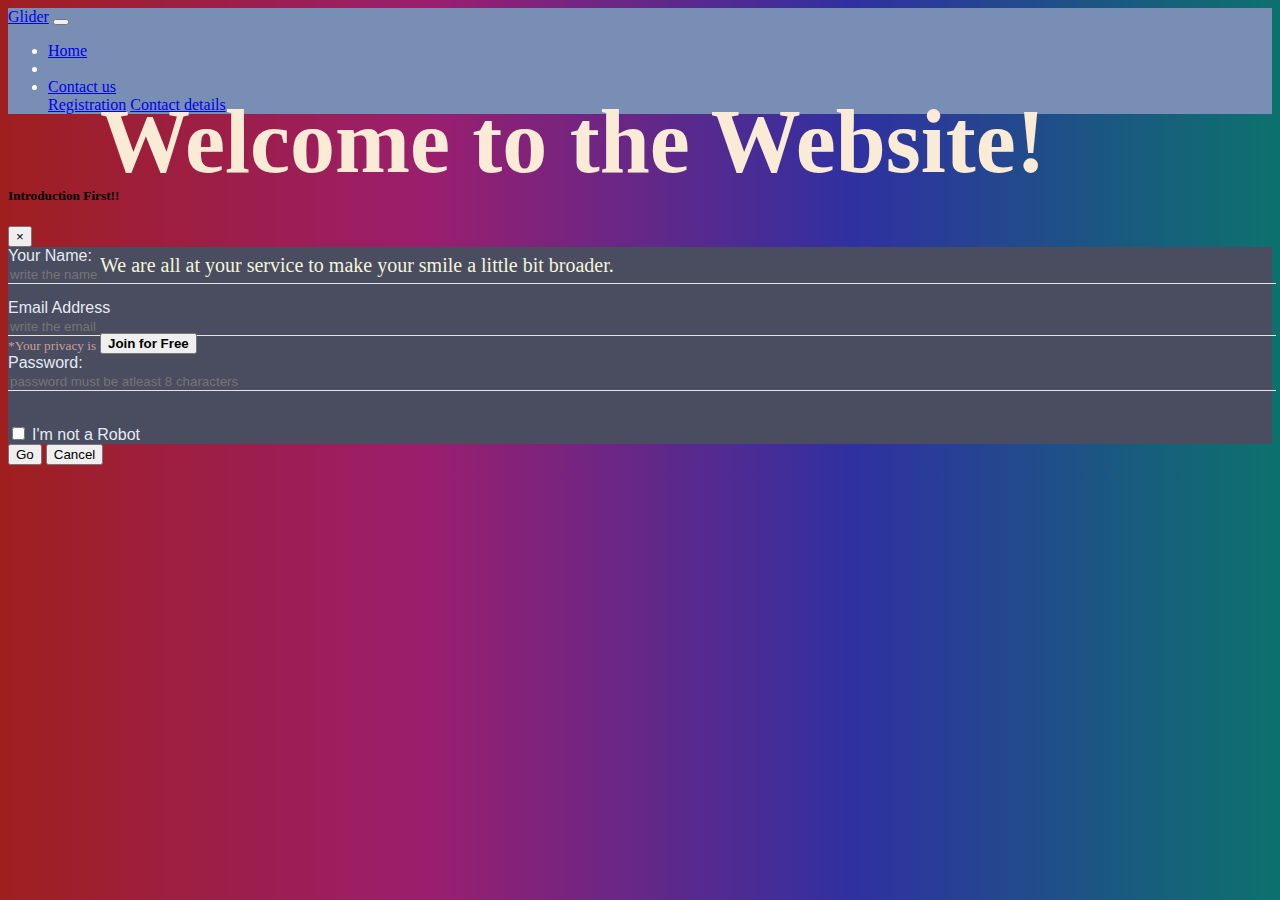
<file: index.html>
<!DOCTYPE html>
<html lang="en">
<head>
  <meta charset="UTF-8">
  <meta http-equiv="X-UA-Compatible" content="IE=edge">
  <meta name="viewport" content="width=device-width, initial-scale=1.0">
  <title>Glider</title>

  <link rel="icon" type="image/x-icon" href="https://img.icons8.com/external-others-pike-picture/512/external-activity-extreme-sport-activity-others-pike-picture-13.png" >
  <link rel="stylesheet" href="style.css">
  <link rel="stylesheet" href="https://cdn.jsdelivr.net/npm/bootstrap@4.6.2/dist/css/bootstrap.min.css" integrity="sha384-xOolHFLEh07PJGoPkLv1IbcEPTNtaed2xpHsD9ESMhqIYd0nLMwNLD69Npy4HI+N" crossorigin="anonymous">
  
  <script src="./code.js"></script>
  <script src="https://cdn.jsdelivr.net/npm/jquery@3.5.1/dist/jquery.slim.min.js" integrity="sha384-DfXdz2htPH0lsSSs5nCTpuj/zy4C+OGpamoFVy38MVBnE+IbbVYUew+OrCXaRkfj" crossorigin="anonymous"></script>
  <script src="https://cdn.jsdelivr.net/npm/bootstrap@4.6.2/dist/js/bootstrap.bundle.min.js" integrity="sha384-Fy6S3B9q64WdZWQUiU+q4/2Lc9npb8tCaSX9FK7E8HnRr0Jz8D6OP9dO5Vg3Q9ct" crossorigin="anonymous"></script>
</head>

<body style="background-image: linear-gradient(90deg,rgb(159, 31, 31),rgb(155, 30, 110), rgb(48, 48, 161),rgb(12, 114, 109));">
  <nav class="navbar navbar-expand-lg navbar-light" style="background-color: #788eb4; color: white;">
    <a class="navbar-brand" href="#" style="font-family: 'Times New Roman', Times, serif;">Glider</a>
    <button class="navbar-toggler" type="button" data-toggle="collapse" data-target="#navbarNavDropdown" aria-controls="navbarNavDropdown" aria-expanded="false" aria-label="Toggle navigation">
      <span class="navbar-toggler-icon"></span>
    </button>
    <div class="collapse navbar-collapse" id="navbarNavDropdown">
      <ul class="navbar-nav">
        <li class="nav-item active">
          <a class="nav-link" href="#" >Home <span class="sr-only"></span></a>
        </li>
        <li class="nav-item">
        </li>
        <li class="nav-item dropdown">
          <a class="nav-link dropdown-toggle" href="#" role="button" data-toggle="dropdown" aria-expanded="false">
            Contact us
          </a>
          <div class="dropdown-menu">
            <a class="dropdown-item" href="#">Registration</a>
            <a class="dropdown-item" href="#">Contact details</a>
          </div>
        </li>
      </ul>
    </div>
  </nav>
  <br><br>
  <div class="container">
    <div class="row">
      <div class="col-sm-1">
        
        </div >
        <div class="col-sm-9 b">
          <h1 style="font-weight:bold; font-size: 90px; color: antiquewhite; text-align: left;">Welcome to the Website!</h1>
          <p style ="font-size: 20px; color:beige; text-align: justify;">We are all at your service to make your smile a little bit broader.</p><br><br>
        <button type="button" class="btn btn-primary btn-lg alert-success bn" data-toggle="modal" data-target="#exampleModal">
          <span class="label"><Strong>Join for Free</Strong></span>
        </button>
        </div>
        <div class="col-sm-1">

        </div>
      </div>
    </div>
  </div>

<div class="modal fade" id="exampleModal" tabindex="-1" aria-labelledby="exampleModalLabel" aria-hidden="true">
  <div class="modal-dialog">
    <div class="modal-content">
      <div class="modal-header alert alert-success">
        <h5 class="modal-title" id="exampleModalLabel">Introduction First!!</h5>
        <button type="button" class="close" data-dismiss="modal" aria-label="Close">
          <span aria-hidden="true">&times;</span>
        </button>
      </div>
      <div class="modal-body div">
        <form>
          <div>
            <label>Your Name:</label>
            <input type="text" placeholder="write the name" class="input" >
          </div>
          <div>
            <label>Email Address</label>
            <input type="email" placeholder="write the email" class="input-email" id="mail">
          <small style="color:rgb(199, 157, 157); margin-bottom: 15px;">*Your privacy is our concern.</small>
          </div>
          
          <div>
            <label>Password:</label>
            <input type="password" placeholder="password must be atleast 8 characters" class="input" id="pass">
          </div>
          <br>
          <div>
            <input type="checkbox">
            <label>I'm not a Robot</label>
          </div>
        </form>
      </div>
      <div class="modal-footer">
        <button type="button" class="btn btn-primary" onclick="validate()">Go</button>
        <button type="button" class="btn btn-secondary" data-dismiss="modal">Cancel</button>
      </div>
    </div>
  </div>
</body>
</html>
</file>
<file: style.css>
.div{
  background:#494D5f;
}


label{
  font-family: Arial, Helvetica, sans-serif;
  font-size: medium;
  text-align: center;
  color: #E5EAF5;
   
} 

.input{
  width: 100%;
  padding-top: 2px 0px 2px 0px;
  margin: 0px 0px 15px 0px;
  background: transparent;
  border-bottom: 1px solid #e5e5e5;
  border-top: none;
  border-left: none;
  border-right: none;
  color: #e5e5e5;
  outline: none;
}
.input-email{
  width: 100%;
  padding-top: 2px 0px 2px 0px;
  margin: 0px;
  background: transparent;
  border-bottom: 1px solid #e5e5e5;
  border-top: none;
  border-left: none;
  border-right: none;
  color: #e5e5e5;
  outline: none;
}

.active-link {
  border: 1px solid rgb(21, 10, 42);
}

.img{
  height: 550px ;
  /* width: auto ; */
}
.car{
  position: absolute;
  flex: left;
  top: 4px;
  left:55px;
  width: 550px;
  border: 1px solid rgb(98, 68, 68); 
}
.tex{
  color: black;
}

footer{
  background-color: #eee;
  height: 120px;
  width: 100%;
}
.label-box{
  width:25%;
}

.b{
  position: absolute;
  top: 30px;
  left: 100px;
}
.text{
  position: absolute;
  top: 135px;
  font-family: Arial, Helvetica, sans-serif;
  font-size: xx-large;
  font-style:normal;
  color:#030a27;
  text-align: center;
}

.social-media{
  margin: 20px 0;
  padding: 5px;
}
 
.social-media a{
  color: #206b80;
  margin: 40px 30px 0px 30px;
  font-size: 22px;
  text-decoration: none;
  transition: .3s linear;
}
 
.social-media a:hover{
  color: #fc5c65;
}
.right-col{
  position:absolute;
  left: 900px;
  top: 720px;
}

.right-col a{
  color: #206b80;
  text-decoration: none;
  transition: .3s linear;
}
 
.right-col a:hover{
  color: #fc5c65;
}
</file>
